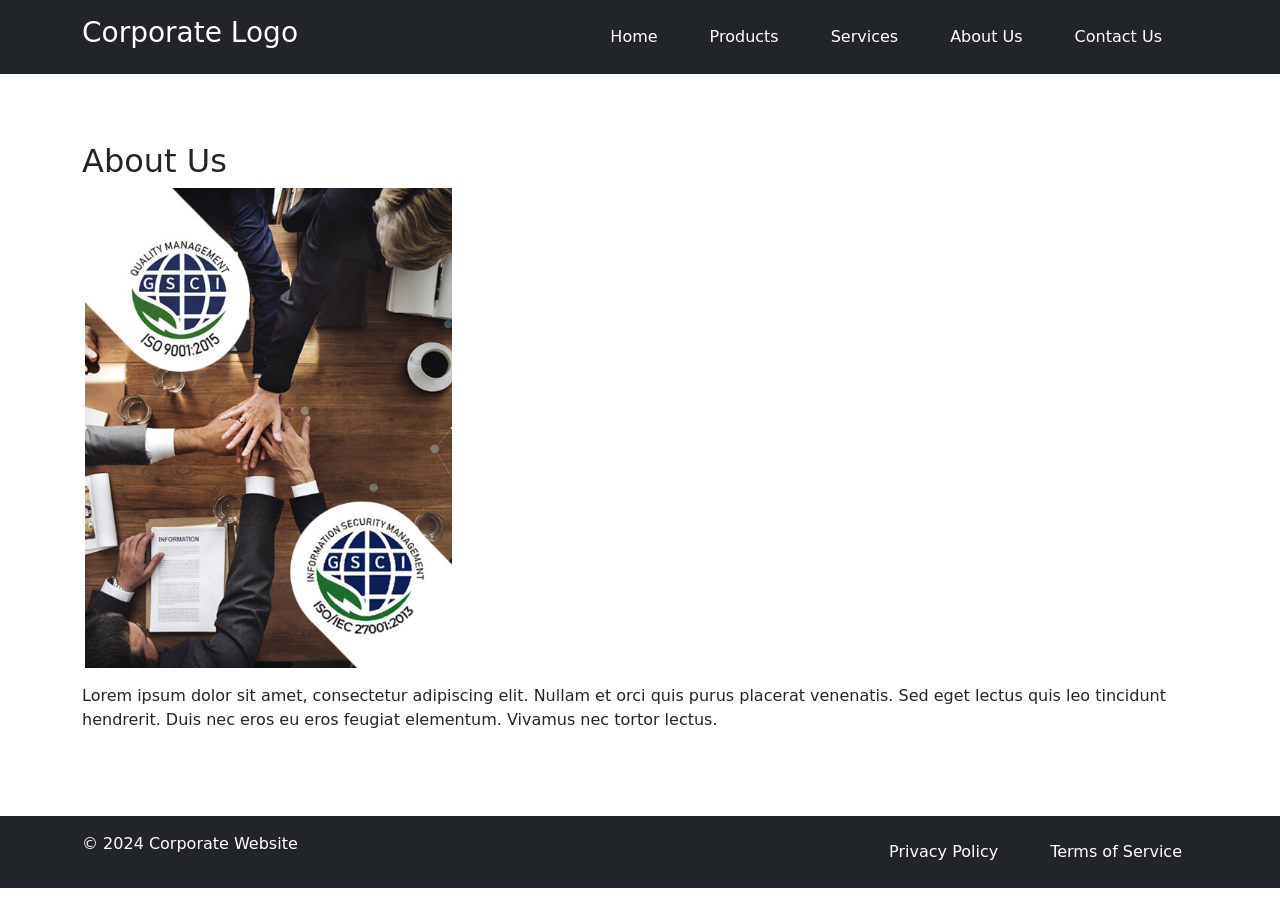
<file: about.html>
<!DOCTYPE html>
<html lang="en">
<head>
    <meta charset="UTF-8">
    <meta name="viewport" content="width=device-width, initial-scale=1.0">
    <title>About Us - Corporate Website</title>
    <link rel="stylesheet" href="styles.css">
    <link rel="stylesheet" href="https://stackpath.bootstrapcdn.com/bootstrap/5.1.0/css/bootstrap.min.css">
</head>
<body>
    <header class="bg-dark text-white p-3">
        <div class="container d-flex justify-content-between align-items-center">
            <h1 class="h3">Corporate Logo</h1>
            <nav>
                <ul class="nav">
                    <li class="nav-item"><a href="index.html" class="nav-link text-white">Home</a></li>
                    <li class="nav-item"><a href="products.html" class="nav-link text-white">Products</a></li>
                    <li class="nav-item"><a href="services.html" class="nav-link text-white">Services</a></li>
                    <li class="nav-item"><a href="about.html" class="nav-link text-white">About Us</a></li>
                    <li class="nav-item"><a href="contact.html" class="nav-link text-white">Contact Us</a></li>
                </ul>
            </nav>
        </div>
    </header>

    <main class="container my-5">
        <h2>About Us</h2>
        <img src="about-us.png" class="img-fluid mb-3" alt="About Us">
        <p>Lorem ipsum dolor sit amet, consectetur adipiscing elit. Nullam et orci quis purus placerat venenatis. Sed eget lectus quis leo tincidunt hendrerit. Duis nec eros eu eros feugiat elementum. Vivamus nec tortor lectus.</p>
    </main>

    <footer class="bg-dark text-white p-3">
        <div class="container">
            <div class="d-flex justify-content-between">
                <p>&copy; 2024 Corporate Website</p>
                <ul class="nav">
                    <li class="nav-item"><a href="#" class="nav-link text-white">Privacy Policy</a></li>
                    <li class="nav-item"><a href="#" class="nav-link text-white">Terms of Service</a></li>
                </ul>
            </div>
        </div>
    </footer>

    <script src="https://code.jquery.com/jquery-3.6.0.min.js"></script>
    <script src="https://stackpath.bootstrapcdn.com/bootstrap/5.1.0/js/bootstrap.bundle.min.js"></script>
    <script src="script.js"></script>
</body>
</html>
</file>
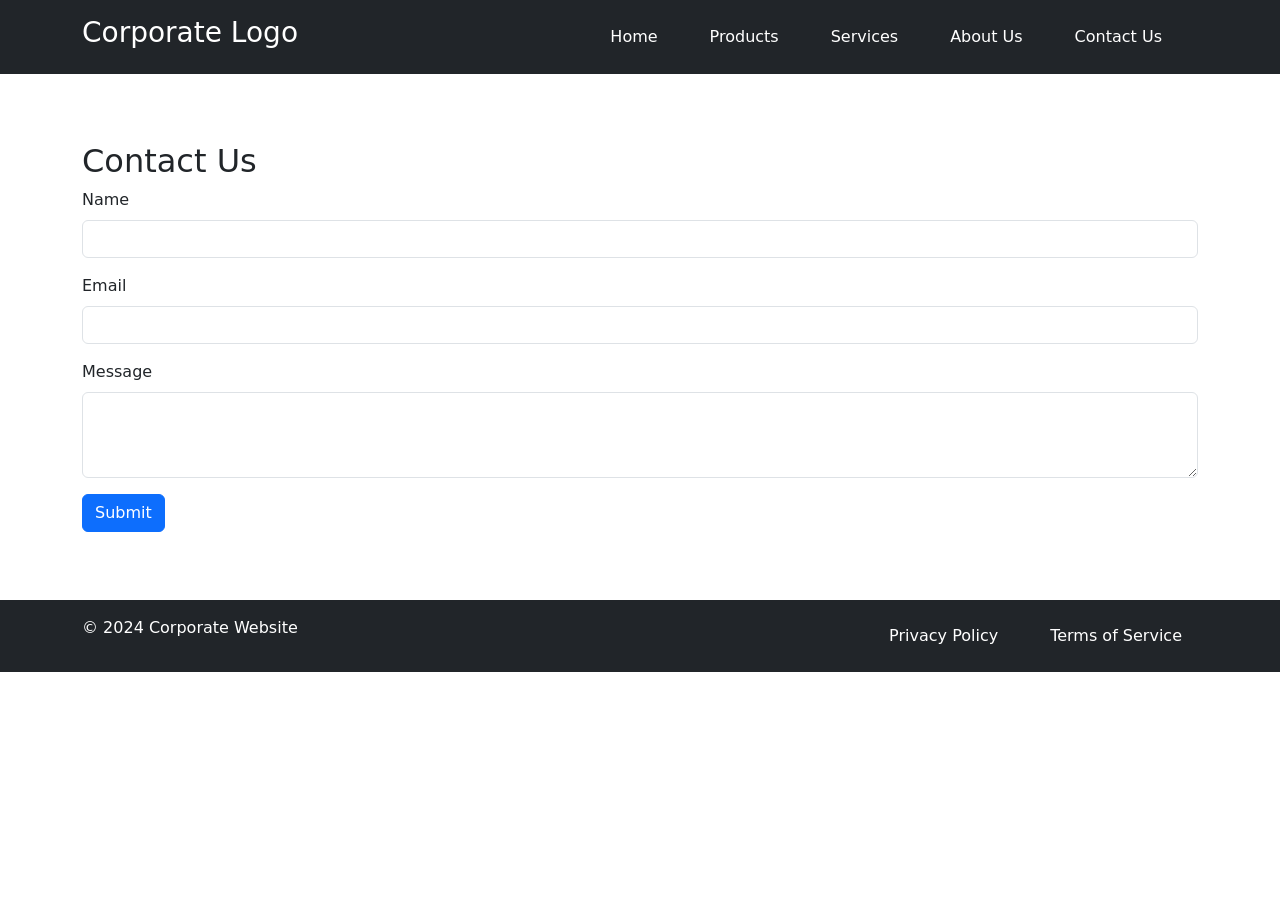
<file: contact.html>
<!DOCTYPE html>
<html lang="en">
<head>
    <meta charset="UTF-8">
    <meta name="viewport" content="width=device-width, initial-scale=1.0">
    <title>Contact Us - Corporate Website</title>
    <link rel="stylesheet" href="styles.css">
    <link rel="stylesheet" href="https://stackpath.bootstrapcdn.com/bootstrap/5.1.0/css/bootstrap.min.css">
</head>
<body>
    <header class="bg-dark text-white p-3">
        <div class="container d-flex justify-content-between align-items-center">
            <h1 class="h3">Corporate Logo</h1>
            <nav>
                <ul class="nav">
                    <li class="nav-item"><a href="index.html" class="nav-link text-white">Home</a></li>
                    <li class="nav-item"><a href="products.html" class="nav-link text-white">Products</a></li>
                    <li class="nav-item"><a href="services.html" class="nav-link text-white">Services</a></li>
                    <li class="nav-item"><a href="about.html" class="nav-link text-white">About Us</a></li>
                    <li class="nav-item"><a href="contact.html" class="nav-link text-white">Contact Us</a></li>
                </ul>
            </nav>
        </div>
    </header>

    <main class="container my-5">
        <h2>Contact Us</h2>
        <form>
            <div class="mb-3">
                <label for="name" class="form-label">Name</label>
                <input type="text" class="form-control" id="name" required>
            </div>
            <div class="mb-3">
                <label for="email" class="form-label">Email</label>
                <input type="email" class="form-control" id="email" required>
            </div>
            <div class="mb-3">
                <label for="message" class="form-label">Message</label>
                <textarea class="form-control" id="message" rows="3" required></textarea>
            </div>
            <button type="submit" class="btn btn-primary">Submit</button>
        </form>
    </main>

    <footer class="bg-dark text-white p-3">
        <div class="container">
            <div class="d-flex justify-content-between">
                <p>&copy; 2024 Corporate Website</p>
                <ul class="nav">
                    <li class="nav-item"><a href="#" class="nav-link text-white">Privacy Policy</a></li>
                    <li class="nav-item"><a href="#" class="nav-link text-white">Terms of Service</a></li>
                </ul>
            </div>
        </div>
    </footer>

    <script src="https://code.jquery.com/jquery-3.6.0.min.js"></script>
    <script src="https://stackpath.bootstrapcdn.com/bootstrap/5.1.0/js/bootstrap.bundle.min.js"></script>
    <script src="script.js"></script>
</body>
</html>
</file>
<file: styles.css>
/* General Styles */
body {
    font-family: 'Poppins', sans-serif;
    margin: 0;
    padding: 0;
}

header {
    display: flex;
    justify-content: space-between;
    align-items: center;
    padding: 10px 20px;
    background-color: #333;
    color: white;
}

nav ul {
    list-style: none;
    display: flex;
    margin: 0;
    padding: 0;
}

nav ul li {
    margin-right: 20px;
}

nav ul li a {
    color: white;
    text-decoration: none;
}

.header-right {
    display: flex;
    align-items: center;
}

.header-right input {
    margin-right: 10px;
}

.header-right a img {
    height: 25px; /* Adjust the height of the LinkedIn logo */
    margin-right: 1rem;
}

.side-menu {
    position: fixed;
    top: 0;
    left: -300px;
    width: 300px;
    height: 100%;
    background-color: #333;
    color: white;
    transition: left 0.3s;
    z-index: 1000;
}

.side-menu-content {
    padding: 20px;
}

.side-menu h2 {
    margin-top: 0;
}

#menu-btn, #close-btn {
    background: none;
    border: none;
    color: white;
    font-size: 1.5rem;
    cursor: pointer;
}

main {
    padding: 20px;
}

.slider {
    position: relative;
    overflow: hidden;
    z-index: 100;
}

.slide {
    display: none;
    position: relative;
}

.slide img {
    width: 100%;
    height: auto;
}

.slide-content {
    position: absolute;
    bottom: 20px;
    left: 20px;
    color: white;
    background-color: rgba(0, 0, 0, 0.5);
    padding: 20px;
}

.slider-prev-btn, .slider-next-btn {
    position: absolute;
    top: 50%;
    transform: translateY(-50%);
    background: none;
    border: none;
    font-size: 2rem;
    cursor: pointer;
    color: black;
    z-index: 10;
}

.slider-prev-btn {
    left: 10px;
}

.slider-next-btn {
    right: 10px;
}

.recent-progress {
    margin-top: 20px;
}

.ticker {
    background-color: #f2f2f2;
    padding: 10px;
    margin-bottom: 20px;
}

.progress-content {
    display: flex;
    justify-content: space-between;
}

.progress-item {
    width: 30%;
    background-color: #f2f2f2;
    padding: 20px;
}

.services-overview {
    position: relative;
    margin-top: 40px;
}

.services-title {
    text-align: center;
    margin-bottom: 20px;
}

.services-content {
    display: flex;
    overflow: hidden; /* Disable horizontal overflow */
    position: relative;
}

.service-box {
    background-color: #fff;
    border: 1px solid #ddd;
    padding: 20px;
    text-align: center;
    width: calc(25% - 10px); /* Adjust the width to display four boxes per row */
    margin-bottom: 20px;
}


/* Styles for the images inside service boxes */
.service-box img {
    max-width: 100%; /* Ensure images fit within the box */
    height: auto; /* Maintain aspect ratio */
}

/* Styles for the headings and paragraphs */
.service-box h3 {
    font-size: 1.5em; /* Adjust the font size */
    margin: 10px 0; /* Add margin for spacing */
}

.service-box p {
    font-size: 1em; /* Adjust the font size */
    color: #333; /* Set text color */
}

.services-prev-btn, .services-next-btn {
    position: absolute;
    top: 50%;
    transform: translateY(-50%);
    background-color: rgba(0, 0, 0, 0.5);
    color: #fff;
    border: none;
    padding: 10px;
    cursor: pointer;
}

.services-prev-btn {
    left: 10px;
}

.services-next-btn {
    right: 10px;
}

.services-container {
    display: flex;
    flex-wrap: wrap;
    justify-content: space-between;
}

.product-boxes {
    display: flex;
    flex-wrap: wrap;
}

.product-box {
    width: 30%;
    background: #FDB813;
    border-radius: 5px;
    text-align: center;
    flex: 1;
    margin: 0 0.5rem;
}

.product-box img {
    width: 100%;
    height: auto;
    display: block;
    margin: 0 auto 1rem;
}

.product-details {
    display: none;
    text-align: center;
}

footer {
    display: flex;
    justify-content: space-between;
    padding: 20px;
    background-color: #333;
    color: white;
}

footer ul {
    list-style: none;
    display: flex;
    padding: 0;
}

footer ul li {
    margin-left: 20px;
}

footer ul li a {
    color: white;
    text-decoration: none;
}

.read-more-btn:hover {
    background-color: #F26D21;
    color: white; /* Change the text color on hover */
    padding: 10px 20px; /* Ensure consistent padding */
    border: 2px solid #F26D21; /* Match border with text color on hover */
    font-size: 14px; /* Adjust font size as needed */
    text-decoration: none; /* Remove underline */
}

.read-more-btn:hover {
    background-color: #E25D15; /* Change background color on hover */
}
</file>
